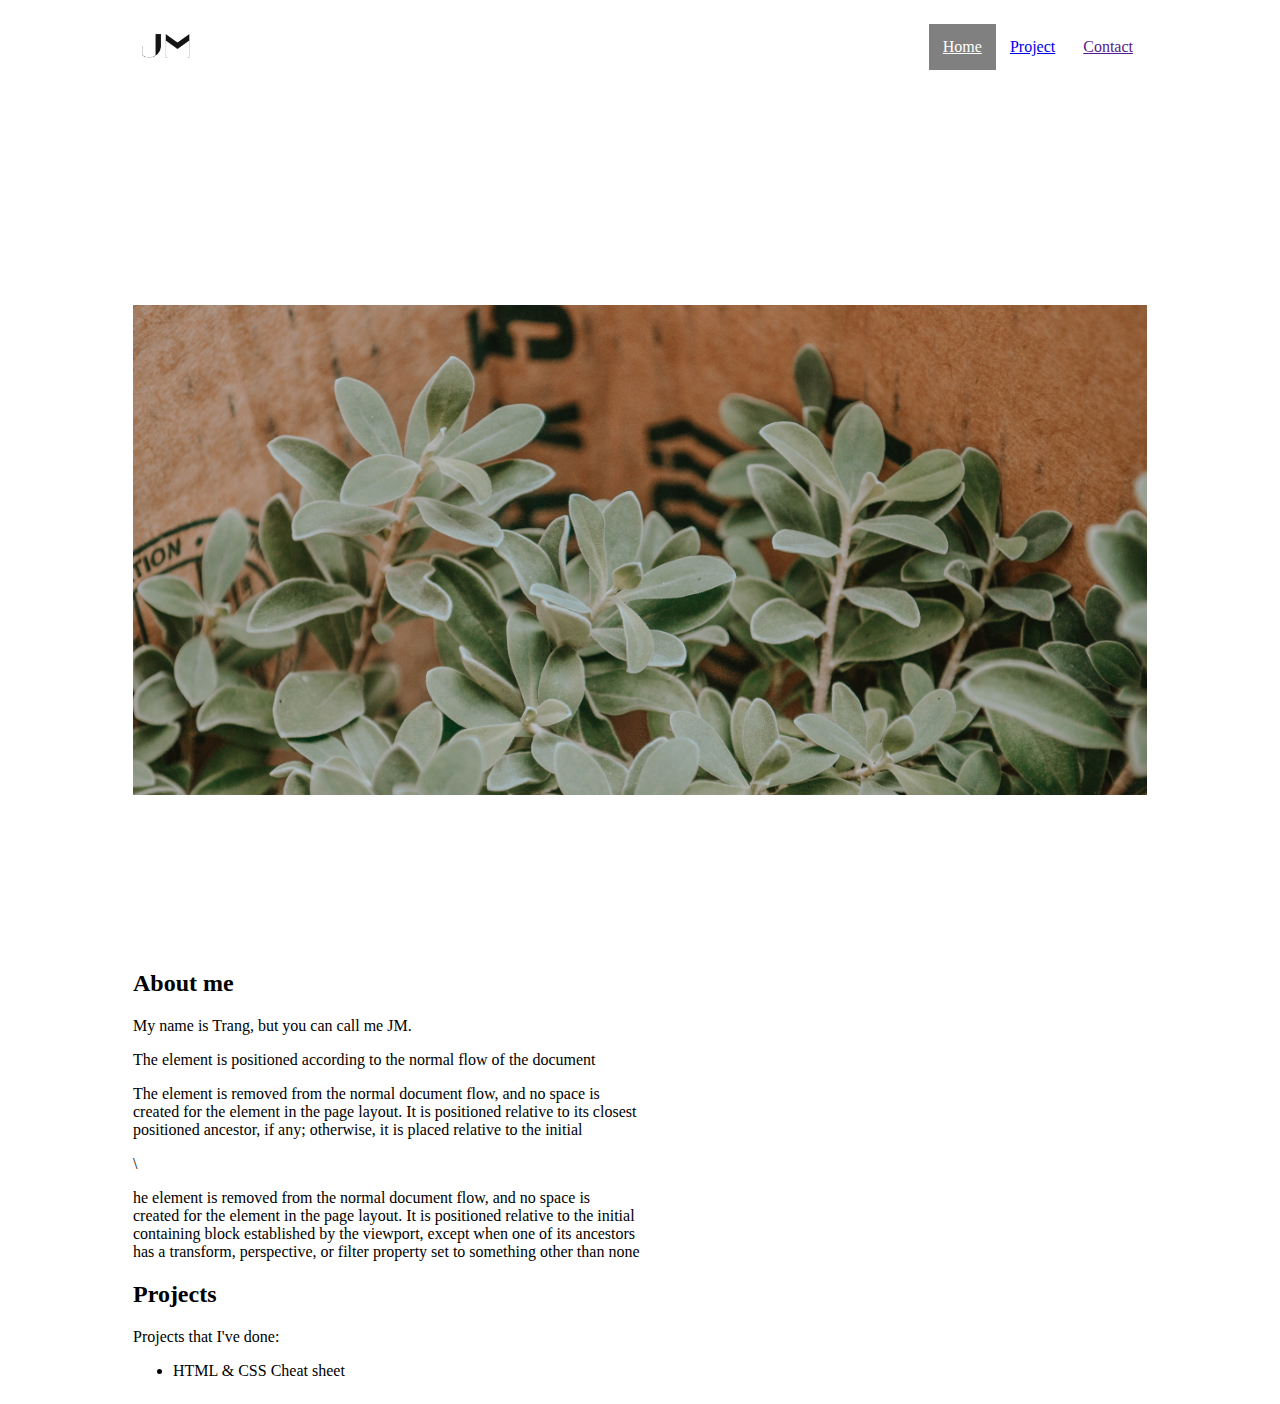
<file: index.html>
<!DOCTYPE html>
<html>
    <head>
        <link href='style.css' rel='stylesheet'>
    </head>
    <body>
        <header>
        <nav class='nav'>
            <a href=''>Contact</a>
            <a href='https://bimbabum.github.io/HTMLCheatsheet/' target='_blank'>Project</a>
            <a href='' class='active'>Home</a>
            <img src='./Images/JM Logo.JPG' width=70px>
            <p></p>
        </nav>
        <div class='top-banner'>
            <p>A healthy life style</p>
        </div>

        <section class='aboutme'>
            <div>
            <h2>About me</h2>
            <p>My name is Trang, but you can call me JM.</p>
            <p>The element is positioned according to the normal flow of the document</p>
            <p>The element is removed from the normal document flow, and no space is created for the element in the page layout. It is positioned relative to its closest positioned ancestor, if any; otherwise, it is placed relative to the initial</p>\
            <p>he element is removed from the normal document flow, and no space is created for the element in the page layout. It is positioned relative to the initial containing block established by the viewport, except when one of its ancestors has a transform, perspective, or filter property set to something other than none</p>
            </div>
        </section>
        <section class='project'>
            <div>
            <h2>Projects</h2>
            <p>Projects that I've done:</p>
            <ul>
                <li>HTML & CSS Cheat sheet</li>
            </ul>
            </div>    
        </section>
    </body>
</html>
</file>
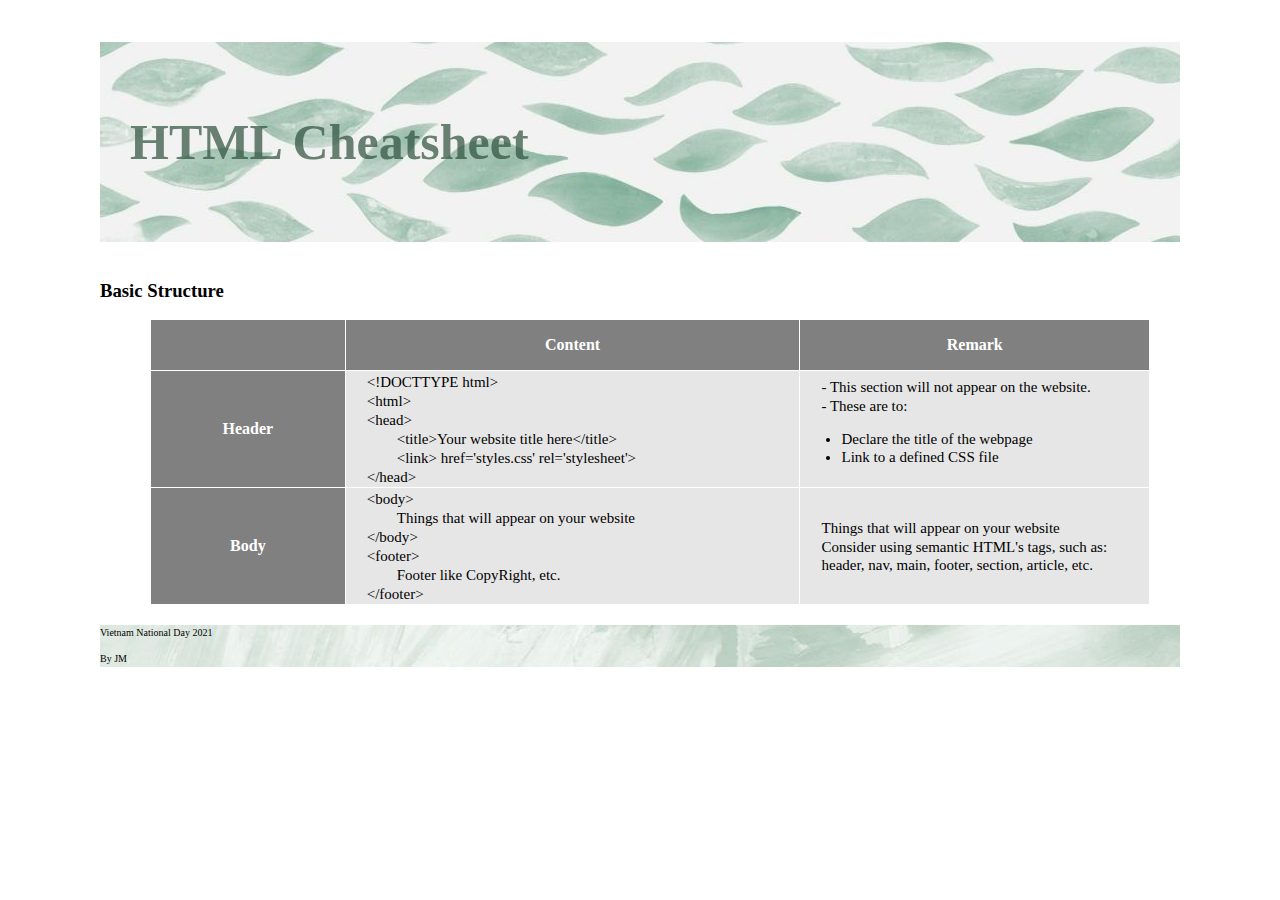
<file: 06.HTML CSS Cheatsheet/index.html>
<!DOCTYPE html>
<html>
    <head>
        <link href='styles.css' rel='stylesheet' >
    </head>
    <title>HTML CSS Cheatsheet</title>

    <body>
    <article>
        <header>
        <h2>HTML Cheatsheet</h2>
        </header>
        <section id='1-structure'>
            <h3>Basic Structure</h3>
            <table>
                <thead>
                    <th></th>
                    <th>Content</th>
                    <th>Remark</th>
                    
                </thead>
                <tbody>
                    <tr>
                    <th style='width: 15px;'>Header</th>
                    <td>
                        <p>&lt;<span>!DOCTTYPE html</span>&gt;</p>
                        <p>&lt;<span>html</span>&gt;</p>
                        <p>&lt;<span>head</span>&gt;</p>
                        <p>&emsp;&emsp;&lt;<span>title</span>&gt;Your website title here&lt;<span>/title</span>&gt;</p>
                        <p>&emsp;&emsp;&lt;<span>link</span>&gt; href='styles.css' rel='stylesheet'&gt;</p>
                        <p>&lt;<span>/head</span>&gt;</p>
                        
                    </td>
                    <td>
                        <p>- This section will not appear on the website.</p>
                        <p>- These are to:</p>
                        <ul>
                            <li>Declare the title of the webpage</li>
                            <li>Link to a defined CSS file</li>
                        </ul>
                    </td>
                    </tr>
                    <tr>
                        <th>Body</th>
                        <td>
                            <p>&lt;<span>body</span>&gt;</p>
                            <p>&emsp;&emsp;Things that will appear on your website</p>
                            <p>&lt;<span>/body</span>&gt;</p>
                            <p>&lt;<span>footer</span>&gt;</p>
                            <p>&emsp;&emsp;Footer like CopyRight, etc.</p>
                            <p>&lt;<span>/footer</span>&gt;</p>
                        </td>
                        <td>
                            <p>Things that will appear on your website</p>
                            <p>Consider using semantic HTML's tags, such as: header, nav, main, footer, section, article, etc.</p>
                        </td>
                    </tr>
                </tbody>
            </table>

        </section>




    </article>
    </body>
    <footer>
        <p>Vietnam National Day 2021</p>
        <p>By JM</p>
    </footer>

</html>
</file>
<file: style.css>
html {
    color: black;
    margin-left:125px;
    margin-right:125px;
    font-family: Garamond;
    display: grid;
}

.nav {
    box-sizing: content-box;
    width: 100%;
    background-color: white;
    position: sticky;
    height: 46px;
    color: black;
}

.nav a {
    float: right;
    text-align: center;
    padding: 14px 14px;
}

.nav a:hover {
    background-color:lightgrey;
    color: white;
}

.nav a.active {
    background-color:grey;
    color: white;
}

.nav img {
    float: left;
}

.top-banner {
    background-image:url('./Images/header.jpg');
    background-size:contain ;
    background-repeat: no-repeat;
    height: 800px;
    background-position:center;
}

.top-banner p {
    position:relative;
    top: 600px;
    left: 1000px;
    color: white;
    opacity: 0.7;
    font-size: 80px;
}

.aboutme {
    box-sizing:content-box;
    width:50%;    
    position: static;
}

.project {
    box-sizing:content-box;
    width:50%;
    position: static;
}
</file>
<file: 06.HTML CSS Cheatsheet/styles.css>
body {
    font-family: Century;
    font-size: 16px;
    line-height: 1em;
    margin-left: 100px;
    margin-right: 100px;
    height: 1.7em;
}

header {
    background-image:url('./Images/header.jpg');
}
h2 {
    line-height: 200px;
    color: rgb(45, 80, 60);
    opacity: 0.7;
    font-size: 50px;
    margin-left: 30px;
}

span {
    font-family: Perpetua;
}

table p {
    line-height: 1.2em;
    margin-top: 1px;
    margin-bottom: 0px;
    margin-left: 20px;
    margin-right: 5px;

}

table {
    table-layout: auto;
    width: 1000px;
    margin-left: 50px;
    margin-right: 100px;
    margin-top: 20px;
    margin-bottom: 20px;
    border-collapse: collapse;
    border-style: none;
    background-color: rgb(230, 230, 230);
    
}

table th {
    background-color: grey;
    color: white;
    line-height: 3em;
    width: 15px;
    border: 1px solid white;
}



table td {
    border: 1px solid white;
    font-size: 15px;
    margin-top: 10px;
    margin-top: 10px;
    margin-bottom: 10px;
}

li {
    line-height: 1.2em;
}

footer {
    background-image: url('./Images/footer.jpg');
}

footer p {
    font-size: 10px;
}
</file>
